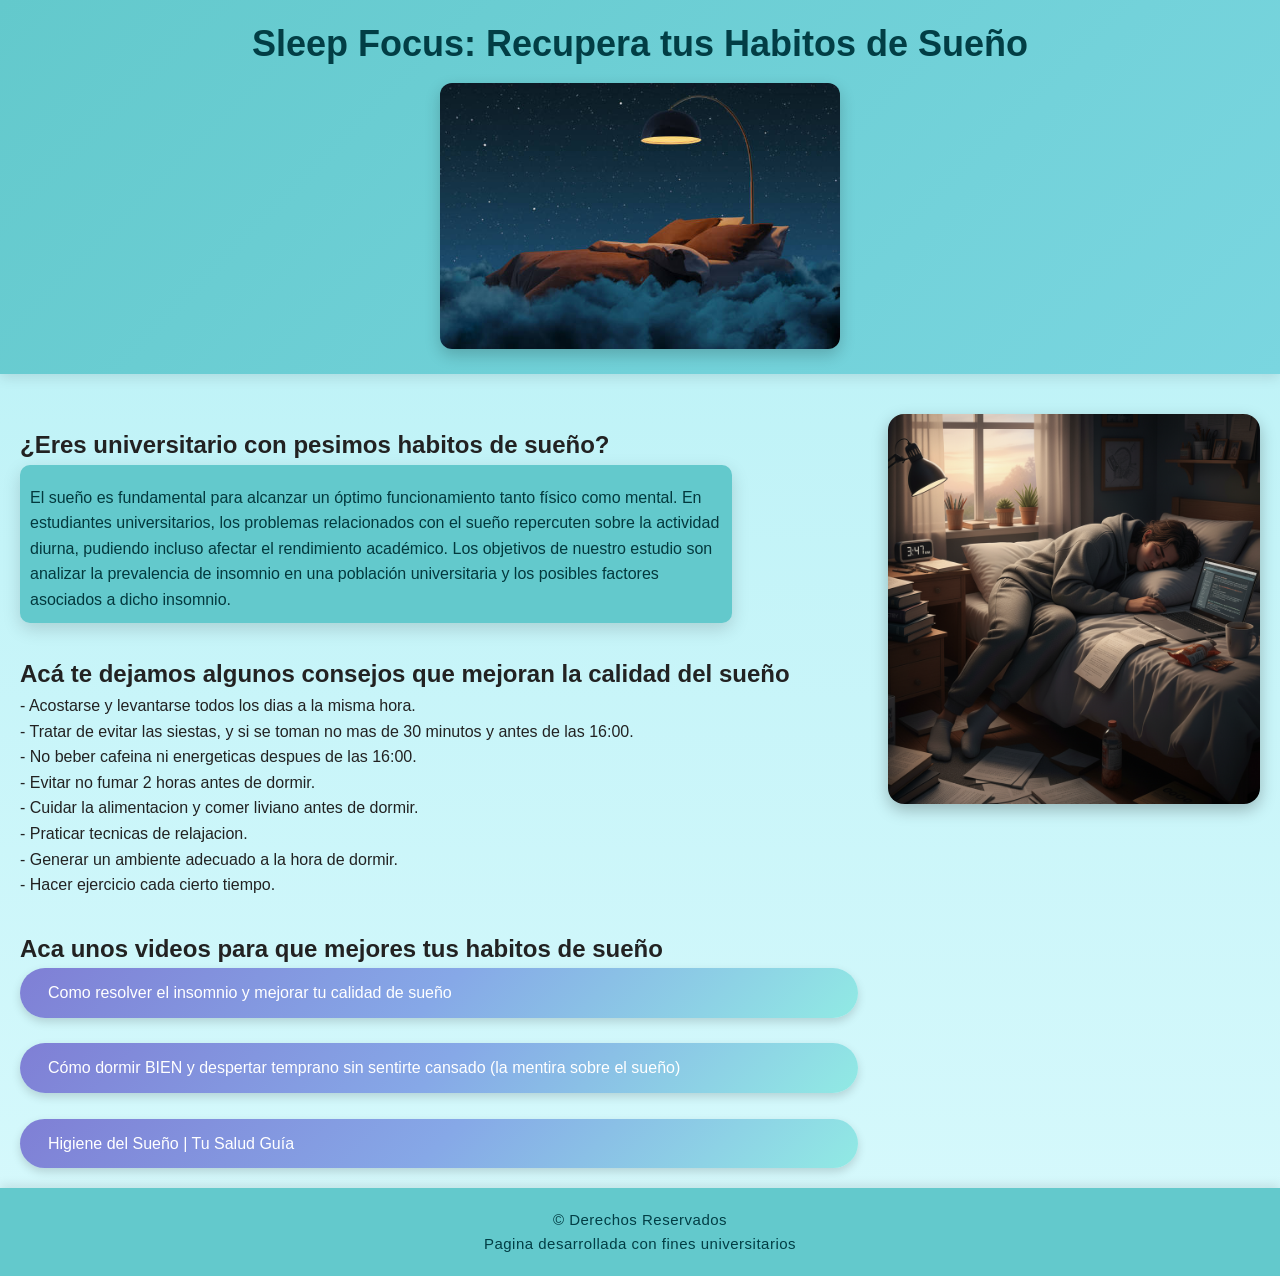
<file: index.html>
<!DOCTYPE html>
<html lang="en">
  <head>
    <meta charset="UTF-8">
    <meta name="viewport" content="width=device-width, initial-scale=1.0">
    <title>Sleep Focus</title>
    <link rel="stylesheet" href="sleepfocus.css">
  </head>

  <body>
    <!--HEADER-->
    <header>
      <div class="logo-text">
        <h1> Sleep Focus: Recupera tus Habitos de Sueño</h1>
      </div>
      <div class="logo-img">
        <img src="Imagenes/tutito.jpg" height="175px" width="400px"> 
      </div>
    </header>

    <main>
      <!--SECTION-->
      <section>
        <div class="mt">
          <h2>¿Eres universitario con pesimos habitos de sueño?</h2>
        </div>

        <div class="container">
          <p>
            El sueño es fundamental para alcanzar un óptimo funcionamiento tanto físico como mental.
            En estudiantes universitarios, los problemas relacionados con el sueño repercuten sobre la actividad diurna, pudiendo incluso afectar el rendimiento académico.
            Los objetivos de nuestro estudio son analizar la prevalencia de insomnio en una población universitaria y los posibles factores asociados a dicho insomnio.
          </p>  
        </div>

        <div class="mt">
          <h2> Acá te dejamos algunos consejos que mejoran la calidad del sueño </h2>
            <p> - Acostarse y levantarse todos los dias a la misma hora. </p>
            <p> - Tratar de evitar las siestas, y si se toman no mas de 30 minutos y antes de las 16:00. </p>
            <p> - No beber cafeina ni energeticas despues de las 16:00. </p>
            <p> - Evitar no fumar 2 horas antes de dormir. </p>
            <p> - Cuidar la alimentacion y comer liviano antes de dormir. </p>
            <p> - Praticar tecnicas de relajacion. </p>
            <p> - Generar un ambiente adecuado a la hora de dormir. </p>
            <p> - Hacer ejercicio cada cierto tiempo.</p>
        </div>

        <div class="mt">
          <h2> Aca unos videos para que mejores tus habitos de sueño </h2>
            <a href="https://youtu.be/Unnvetjp0lk?si=toyPYrqEdLi4lNnQ" class="link-btn"> Como resolver el insomnio y mejorar tu calidad de sueño</a>
            <br>
            <a href="https://youtu.be/h36jFtOBAo4?si=VZszPJQ_CGYp9P1q" class="link-btn"> Cómo dormir BIEN y despertar temprano sin sentirte cansado (la mentira sobre el sueño)</a>
            <br>
            <a href="https://youtu.be/WstCekxk9tY?si=ZUEapuf35C0E0krG" class="link-btn"> Higiene del Sueño | Tu Salud Guía</a>
        </div>
      </section>

      <!--ASIDE-->
      <aside>
        <div>
          <img src="./Imagenes/universitario_conTuto.png" width="350px" height="450px">
        </div>
      </aside>
    </main>

    <!--FOOTER-->
    <footer>
      <p> &copy; Derechos Reservados </p>
      <p>Pagina desarrollada con fines universitarios</p>
    </footer>

    <!--SCRIPT-->
    <script src="sleepfocus.js"></script>
  </body>
</html>
</file>
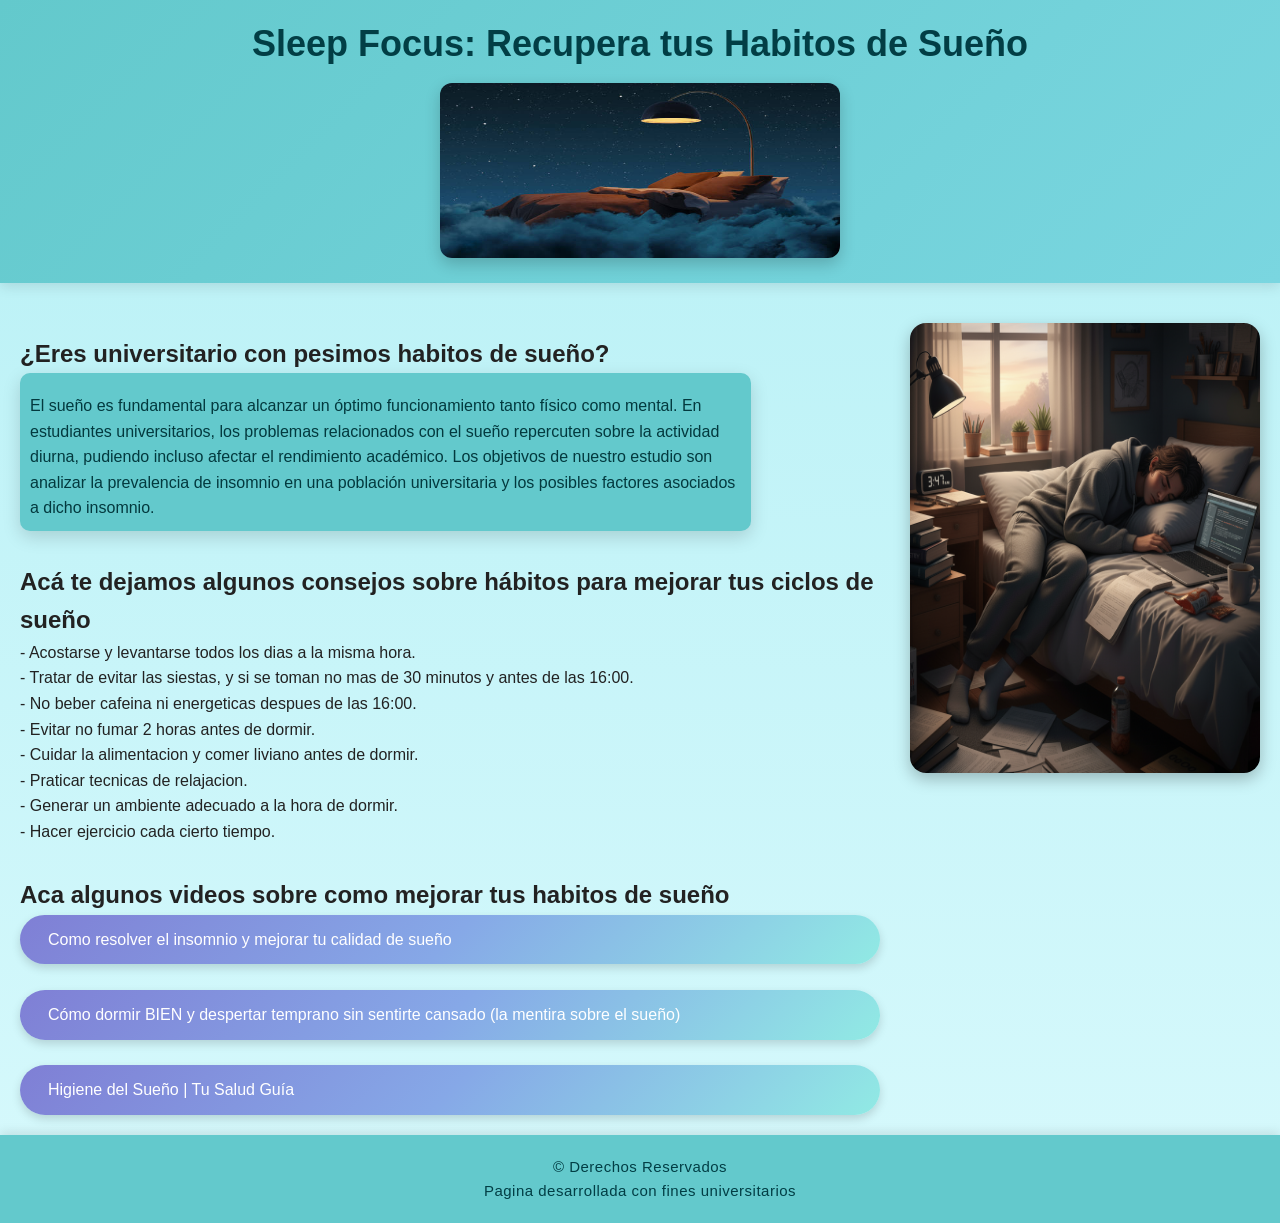
<file: dream.html>
<!DOCTYPE html>
<html lang="en">
  <head>
    <meta charset="UTF-8">
    <meta name="viewport" content="width=device-width, initial-scale=1.0">
    <title>Sleep Focus</title>
    <link rel="stylesheet" href="dream.css">
  </head>

  <body>
    <!--HEADER-->
    <header>
      <div class="logo-text">
        <h1> Sleep Focus: Recupera tus Habitos de Sueño</h1>
      </div>
      <div class="logo-img">
        <img src="Imagenes/tutito.jpg" height="175px" width="400px"> 
      </div>
    </header>

    <main>
      <!--SECTION-->
      <section>
        <div class="mt">
          <h2>¿Eres universitario con pesimos habitos de sueño?</h2>
        </div>

        <div class="container1">
          <p>
            El sueño es fundamental para alcanzar un óptimo funcionamiento tanto físico como mental.
            En estudiantes universitarios, los problemas relacionados con el sueño repercuten sobre la actividad diurna, pudiendo incluso afectar el rendimiento académico.
            Los objetivos de nuestro estudio son analizar la prevalencia de insomnio en una población universitaria y los posibles factores asociados a dicho insomnio.
          </p>  
        </div>

        <div class="mt">
          <h2> Acá te dejamos algunos consejos sobre hábitos para mejorar tus ciclos de sueño </h2>
            <p> - Acostarse y levantarse todos los dias a la misma hora. </p>
            <p> - Tratar de evitar las siestas, y si se toman no mas de 30 minutos y antes de las 16:00. </p>
            <p> - No beber cafeina ni energeticas despues de las 16:00. </p>
            <p> - Evitar no fumar 2 horas antes de dormir. </p>
            <p> - Cuidar la alimentacion y comer liviano antes de dormir. </p>
            <p> - Praticar tecnicas de relajacion. </p>
            <p> - Generar un ambiente adecuado a la hora de dormir. </p>
            <p> - Hacer ejercicio cada cierto tiempo.</p>
        </div>

        <div class="mt">
          <h2> Aca algunos videos sobre como mejorar tus habitos de sueño </h2>
            <a href="https://youtu.be/Unnvetjp0lk?si=toyPYrqEdLi4lNnQ" class="link-btn"> Como resolver el insomnio y mejorar tu calidad de sueño</a>
            <br>
            <a href="https://youtu.be/h36jFtOBAo4?si=VZszPJQ_CGYp9P1q" class="link-btn"> Cómo dormir BIEN y despertar temprano sin sentirte cansado (la mentira sobre el sueño)</a>
            <br>
            <a href="https://youtu.be/WstCekxk9tY?si=ZUEapuf35C0E0krG" class="link-btn"> Higiene del Sueño | Tu Salud Guía</a>
        </div>
      </section>

      <!--ASIDE-->
      <aside>
        <div>
          <img src="./Imagenes/universitario_conTuto.png" width="350px" height="450px">
        </div>
      </aside>
    </main>

    <!--FOOTER-->
    <footer>
      <p> &copy; Derechos Reservados </p>
      <p>Pagina desarrollada con fines universitarios</p>
    </footer>
  </body>
</html>
</file>
<file: sleepfocus.css>
/*Aspectos Generales*/
* {
    font-family: 'Poppins', Arial, sans-serif;
    margin: 0;
    padding: 0;
    box-sizing: border-box;
}

body{
    background: linear-gradient(to bottom, #b6f0f5, #d7f9fc);
    color: #222;
    line-height: 1.6;
}

/*Encabezado*/
header{
    background: linear-gradient(135deg, #63c9cc, #7ad6e0);
    padding: 15px;
    text-align: center;
    box-shadow: 0 4px 12px rgba(0, 0, 0, 0.1);
    position: relative;
}

.logo-text{
    font-size: 18px;
    font-weight: 600;
    color: #023e45;
    animation: fadeIn 1.2s ease-out;
}

/*Imagen del logo o portada*/
.logo-img img{
    border-radius: 12px;
    box-shadow: 0 6px 16px rgba(0, 0, 0, 0.2);
    margin: 10px auto;
    display: block;
    max-width: 100%;
    height: auto;
}

/*Main*/
main{
    display: flex;
    justify-content: center;
    background-color: transparent;
    padding: 20px;
    gap: 30px;
}

.mt{
    margin-top: 2rem;
}

/*Secciones*/
.container{
    background-color: #63c9cc;
    padding: 10px;
    border-radius: 10px;
    width: 85%;
    max-width: 900px;
    box-shadow: 0 6px 18px rgba(0, 0, 0, 0.15);
    animation: floatIn 1.5s ease;
}

.container p{
    margin-top: 10px;
    font-size: 16px;
    color: #03393e;
}

/*Botones/Links*/
.link-btn{
    text-decoration: none;
    display: block;
    background: linear-gradient(135deg, #7F7FD5, #86A8E7, #91EAE4);
    color: white;
    font-size: 16px;
    padding: 12px 28px;
    border-radius: 40px;
    box-shadow: 0 4px 10px rgba(0, 0, 0, 0.15);
    transition: all 0.3s ease;
}

.link-btn:hover{
    transform: translateY(-4px);
    box-shadow: 0 8px 20px rgba(0, 0, 0, 0.25);
    background: linear-gradient(135deg, #91EAE4, #86A8E7, #7F7FD5);
}

/*Aside*/
aside img{
    border-radius: 16px;
    margin: 20px auto;
    display: block;
    box-shadow: 0 6px 16px rgba(0, 0, 0, 0.25);
    max-width: 400px;
    width: 100%;
    height: auto;
}

/*Footer*/
footer{
    background-color: #63c9cc;
    color: #023e45;
    padding: 20px;
    text-align: center;
    font-size: 15px;
    letter-spacing: 0.5px;
    box-shadow: 0 -3px 10px rgba(0, 0, 0, 0.1);
}

/*Animaciones suaves*/
@keyframes fadeIn{
    from { opacity: 0; transform: translateY(-10px); }
    to { opacity: 1; transform: translateY(0); }
}

@keyframes floatIn{
    from { opacity: 0; transform: translateY(10px); }
    to { opacity: 1; transform: translateY(0); }
}

/* --- Diseño responsive --- */
/* Tablets */
@media (max-width: 1024px) {
  main{
    flex-direction: column;
    align-items: center;
    gap: 20px;
  }

  header{
    padding: 10px;
  }

  .logo-text{
    font-size: 17px;
  }

  .container{
    width: 90%;
  }

  aside img{
    width: 70%;
    max-width: 350px;
  }
}

/* Móviles — versión compacta */
@media (max-width: 600px){
  body{
    line-height: 1.4;
  }

  header{
    padding: 6px;
  }

  .logo-text{
    font-size: 14px;
  }

  .logo-img img{
    max-width: 75%;
  }

  main{
    flex-direction: column;
    padding: 8px;
    gap: 10px;
  }

  .container{
    width: 100%;
    padding: 8px;
    border-radius: 8px;
    box-shadow: 0 3px 8px rgba(0,0,0,0.1);
  }

  .container1{
    font-size: 13px;
  }

  .link-btn{
    font-size: 13px;
    padding: 8px 16px;
    width: 90%;
    margin: 5px auto;
  }

  aside img{
    width: 80%;
    max-width: 250px;
    margin: 10px auto;
    border-radius: 10px;
  }

  footer{
    font-size: 12px;
    padding: 10px;
  }
}
</file>
<file: dream.css>
/*Aspectos Generales*/
* {
    font-family: 'Poppins', Arial, sans-serif;
    margin: 0;
    padding: 0;
    box-sizing: border-box;
}

body {
    background: linear-gradient(to bottom, #b6f0f5, #d7f9fc);
    color: #222;
    line-height: 1.6;
}

/*Encabezado*/
header {
    background: linear-gradient(135deg, #63c9cc, #7ad6e0);
    padding: 15px;
    text-align: center;
    box-shadow: 0 4px 12px rgba(0, 0, 0, 0.1);
    position: relative;
}

.logo-text {
    font-size: 18px;
    font-weight: 600;
    color: #023e45;
    animation: fadeIn 1.2s ease-out;
}

/*Imagen del logo o portada*/
.logo-img img {
    border-radius: 12px;
    box-shadow: 0 6px 16px rgba(0, 0, 0, 0.2);
    margin: 10px auto;
    display: block;
}

/*Main*/
main{
    display: flex;
    justify-content: center;
    background-color: transparent;
    padding: 20px;
    gap: 30px;
}

.mt{
    margin-top: 2rem;
}


/*Secciones*/
.container1 {
    background-color: #63c9cc;
    padding: 10px;
    border-radius: 10px;
    width: 85%;
    max-width: 900px;
    box-shadow: 0 6px 18px rgba(0, 0, 0, 0.15);
    animation: floatIn 1.5s ease;
}

.container1 p {
    margin-top: 10px;
    font-size: 16px;
    color: #03393e;
}

/*Botones/Links*/
.link-btn {
    text-decoration: none;
    display: block;
    background: linear-gradient(135deg, #7F7FD5, #86A8E7, #91EAE4);
    color: white;
    font-size: 16px;
    padding: 12px 28px;
    border-radius: 40px;
    box-shadow: 0 4px 10px rgba(0, 0, 0, 0.15);
    transition: all 0.3s ease;
}

.link-btn:hover {
    transform: translateY(-4px);
    box-shadow: 0 8px 20px rgba(0, 0, 0, 0.25);
    background: linear-gradient(135deg, #91EAE4, #86A8E7, #7F7FD5);
}

/*Aside*/
aside img {
    border-radius: 16px;
    margin: 20px auto;
    display: block;
    box-shadow: 0 6px 16px rgba(0, 0, 0, 0.25);
}

/*Footer*/
footer {
    background-color: #63c9cc;
    color: #023e45;
    padding: 20px;
    text-align: center;
    font-size: 15px;
    letter-spacing: 0.5px;
    box-shadow: 0 -3px 10px rgba(0, 0, 0, 0.1);
}

/*Animaciones suaves*/
@keyframes fadeIn {
    from { opacity: 0; transform: translateY(-10px); }
    to { opacity: 1; transform: translateY(0); }
}

@keyframes floatIn {
    from { opacity: 0; transform: translateY(10px); }
    to { opacity: 1; transform: translateY(0); }
}
</file>
